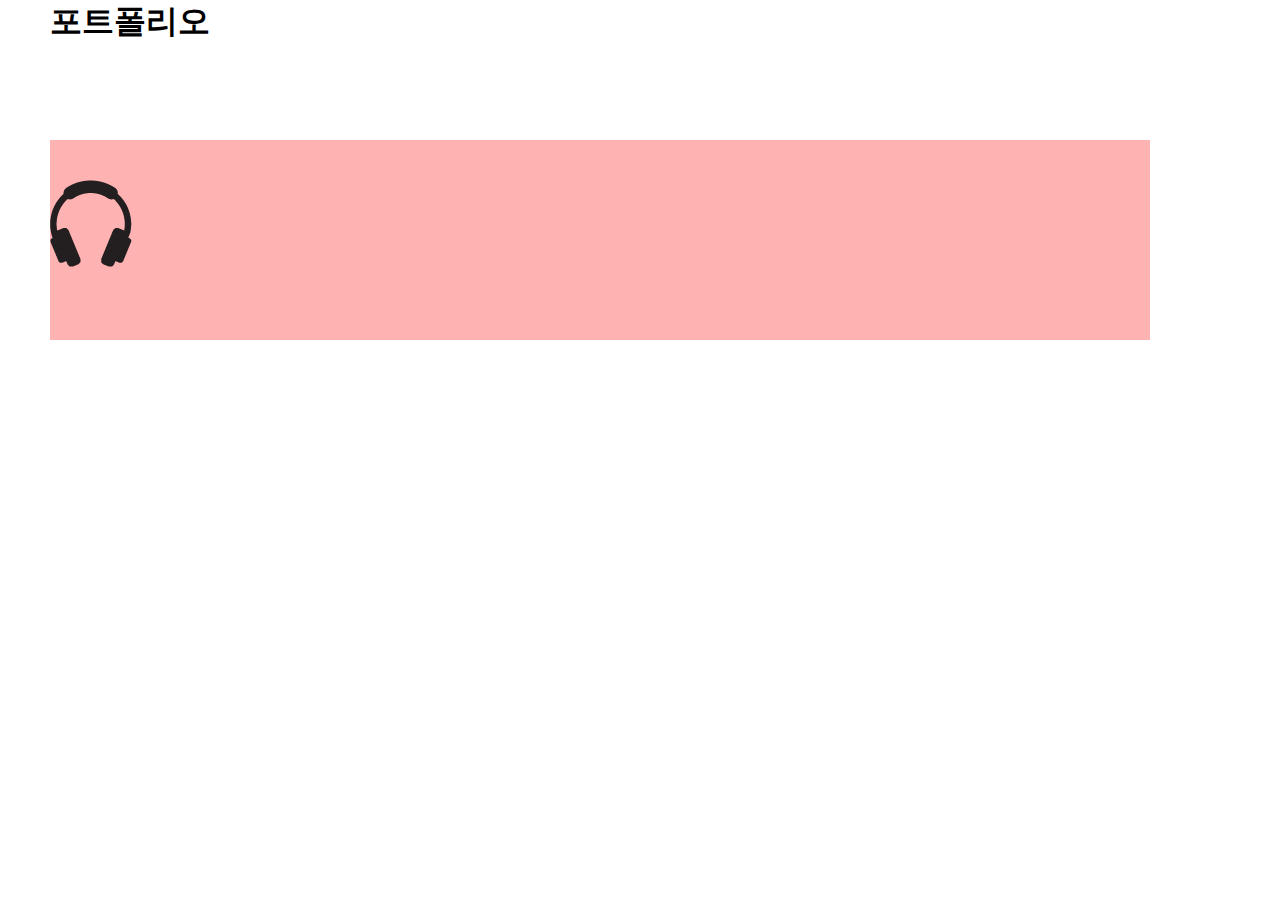
<file: test/20-둥실둥실-학생용/index.html>
﻿<!DOCTYPE HTML>
<html lang="ko-KR">
<head>
	<meta charset="UTF-8">
	<title></title>
	<link rel="stylesheet" href="css/index.css" />
	<script src="js/jquery-1.9.1.min.js"></script>
	<script src="js/scroll_menu.js"></script>
	<script src="js/DB_springMove_fn.js"></script> 
	
	
<body>	
		<h1 class="text_Move"></h1>
		<div id="contents">
			<div id="profile">	
				<div class="contentsBox1 cf">
					<h2>둥실둥실</h2>
					<ul>
						<li class="dd1"><img src="images/imgs01.png" alt="" /></li>
					</ul>
				</div>
				
			</div> 
		</div>
	  
</body>
</html>
</file>
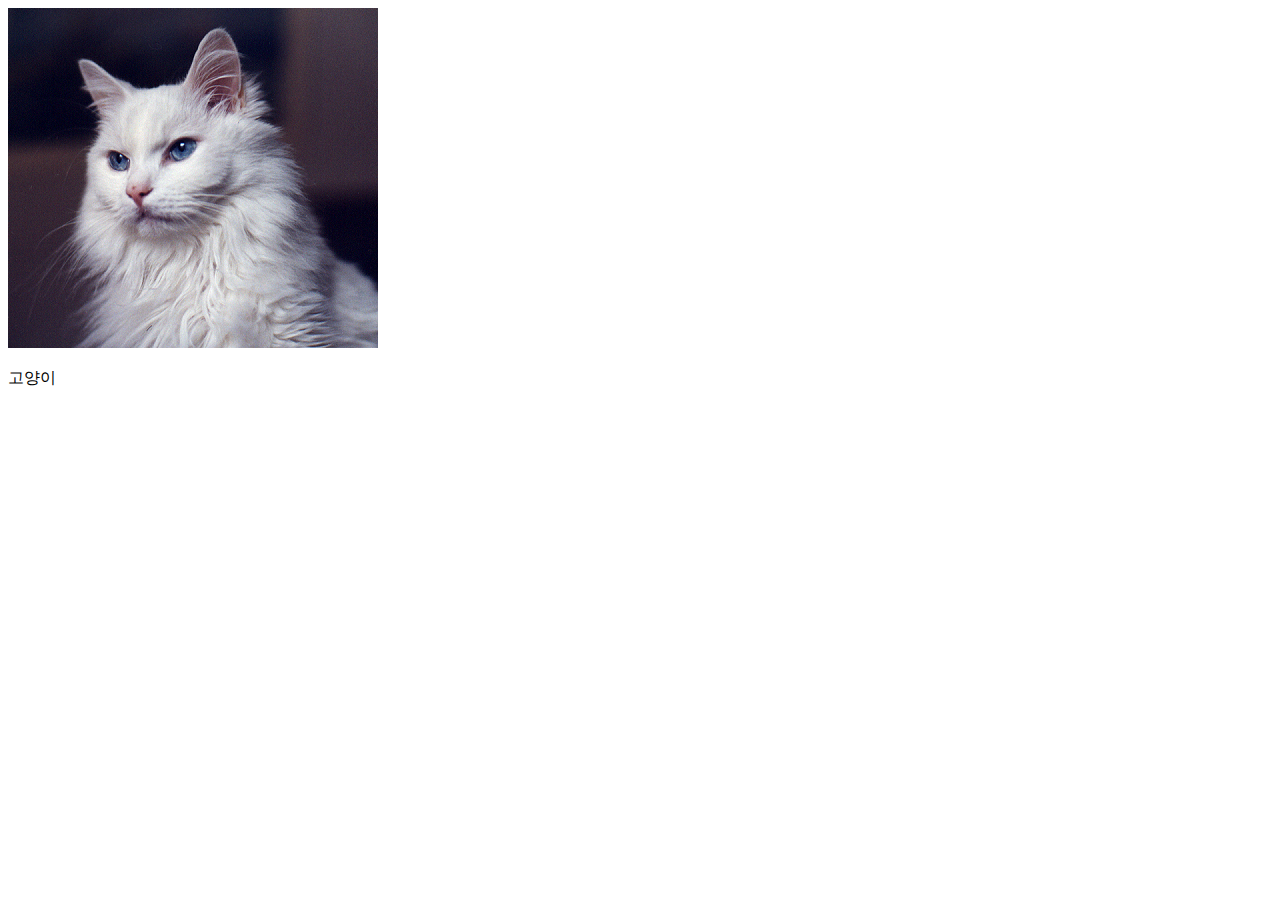
<file: test/ex01_02.html>
﻿<!DOCTYPE HTML>
<html lang="ko-KR">
<head>
	<meta charset="UTF-8">
	<title>HTML5 문서 저장하기</title>
</head>
<body>
	<!-- 이미지 가져오기 -->
	<img src="./images/img_cat2.jpg" alt="고양이">
	<p>고양이</p>
</body>
</html>
</file>
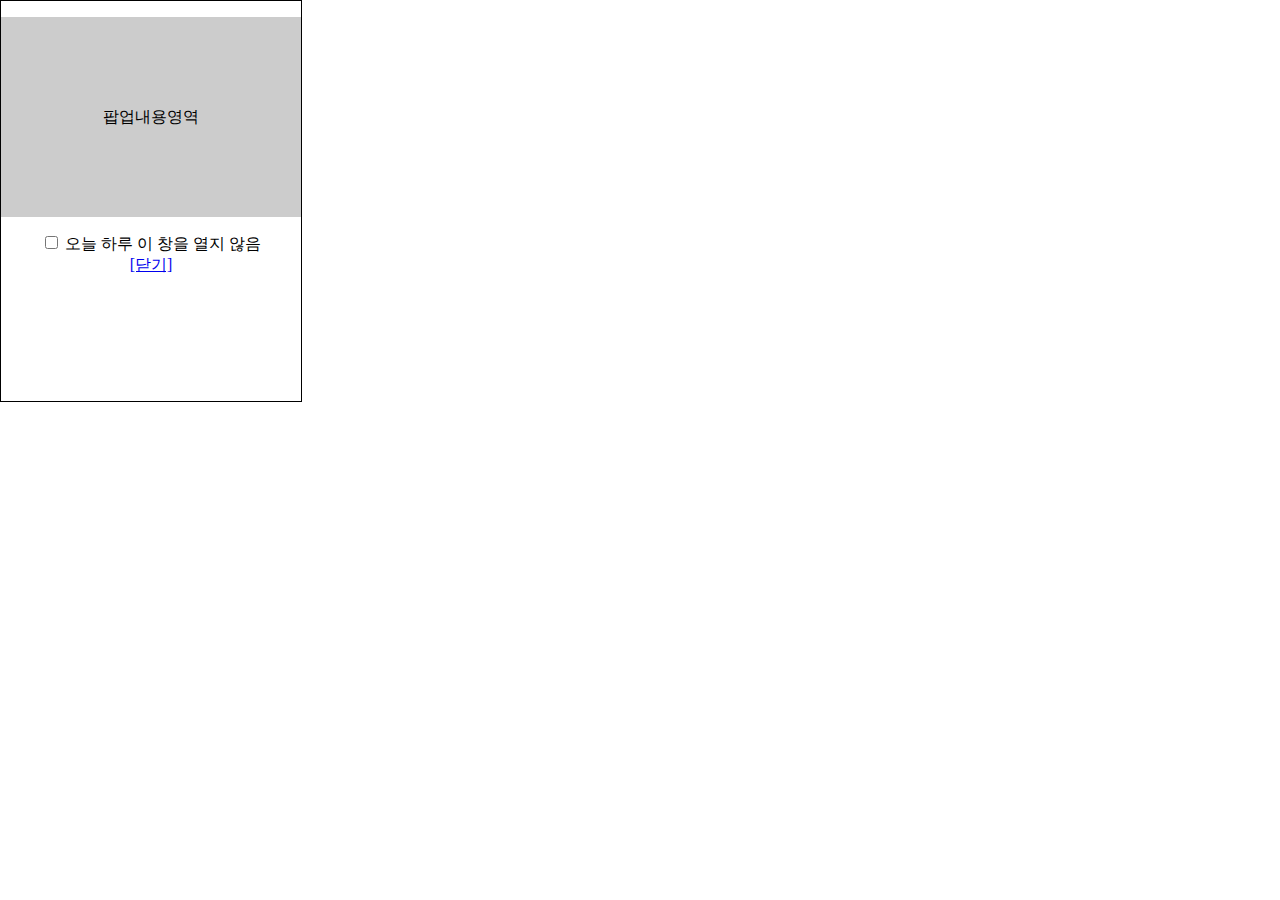
<file: test/25-popup-오늘하루열지않기/popup_03.html>
﻿<!DOCTYPE html>
<html lang="en">
<head>
    <meta charset="UTF-8">
    <meta http-equiv="X-UA-Compatible" content="IE=edge">
    <meta name="viewport" content="width=device-width, initial-scale=1.0">
    <title>Document</title>
    <!-- 쿠키를 삭제하면 팝업을 다시 띄울 수 있음. -->
    <style>
        body {
            margin: 0; padding: 0; border: 0;
        }
        ul, li{list-style: none; padding: 0;}
        #popWrap{
            position: absolute;
            left: 0px; top: 0px; z-index:200;
            /* visibility: hidden; */
        }
        #popup{
            width: 300px;
            height: 400px;
            border: 1px solid #000;
            text-align: center;
        }
        #popup > ul > li:first-child{
            height: 200px;
            line-height: 200px;
            text-align: center;
            background-color: #ccc;
        }
    </style>
    <script>
        /* expiresdays : 유효기간 */
        /* setCookie : 쿠키생성(이름, 값, 유효기간 -> 3요소 필요) */
        function setCookie(name, value, expiresdays){

            var todayDate = new Date();

            //.setDate()메서드는 현재 설정된 월의 시작 부분을 기준으로 Date객체의 날짜를 설정.
            todayDate.setDate(todayDate.getDate() + expiresdays);

            //document.cookie -> document와 연관된 쿠키를 읽고 쓰게함
            document.cookie = name + "=" + escape(value) + "; path=/;expires=" + todayDate.toUTCString(); + ";"

        }

        //닫기버튼을 클릭하면 쿠키가 생성되면서 닫히도록

        function closeWin(){
            if(document.notice_form.chkbok.checked){
                setCookie("popWrap","done",1); //1이면 1일
            }
            document.all['popWrap'].style.visibility = "hidden";
        }


    </script>
</head>
<body>
    <div id="popWrap">
        <div id="popup">
            <ul>
                <li>
                    팝업내용영역
                </li>
                <li>
                    <form action="#" name="notice_form">
                        <p>
                            <input type="checkbox" name="chkbok" value="checkbox"> 오늘 하루 이 창을 열지 않음 <br>
                            <a href="javascript:closeWin();">[닫기]</a>
                        </p>
                    </form>
                </li>
            </ul>
        </div>
    </div>
    <script>
        cookiedata = document.cookie; //브라우저에서도 쿠키에 접근가능하도록
        if(cookiedata.indexOf("popWrap=done")<0){
            document.all['popWrap'].style.visibility = "visible";
        } else {
            document.all['popWrap'].style.visibility = "hidden";

        }
    </script>
</body>
</html>
</file>
<file: test/20-둥실둥실-학생용/css/index.css>
﻿* {
    margin: 0;
    padding: 0;
    border: 0;
}

body {
    background: #ffffff;
    font-size: 1em;
    font-family: 'Nanum Gothic', '맑은 고딕', '돋움', 'dotum', sans-serif;
    overflow-x: hidden;
}

a {
    text-decoration: none;
}




#profile {
    width: 1200px;
    height: 530px;
    margin-bottom: 100px;
    padding-top: 120px;
}

#profile .contentsBox1 h2 {
    font-family: 'Ubuntu', sans-serif;
    font-size: 3em;
    margin-top: 20px;
    color: #192838;
    text-indent: -9999px;
}

#profile .contentsBox1 {
    width: 1100px;
    height: 200px;
    margin: 0 50px;
    position: relative;
    background: rgba(255, 0, 0, 0.3);
}

#profile .contentsBox1 ul li {
    float: left;
    list-style: none;
}

#profile .contentsBox1 ul li.dd1 {
    position: absolute;
    top: 20px;
    left: 0;
    font-size: 0; /* 알드라이브에서 실행했을 때 보이는 sample텍스트 감추기 */
}

#profile .contentsBox1 ul li.dd2 {
    position: absolute;
    top: 100px;
    left: 600px;
    font-size: 0;
    color: transparent;
}

#profile .contentsBox1 ul li.dd3 {
    position: absolute;
    top: 80px;
    left: 370px;
    font-size: 0;
    color: transparent;
}

#profile .contentsBox1 ul li.dd4 {
    position: absolute;
    top: 100px;
    left: 70px;
    font-size: 0;
    color: transparent;
}

#profile .contentsBox1 ul li.dd5 {
    position: absolute;
    top: 100px;
    right: 60px;
    font-size: 0;
    color: transparent;
}

#profile .contentsBox1 ul li.dd6 {
    position: absolute;
    top: 80px;
    right: 140px;
    font-size: 0;
    color: transparent;
}

#profile .contentsBox1 ul li.dd7 {
    position: absolute;
    top: 80px;
    left: 690px;
    font-size: 0;
    color: transparent;
}

#profile .contentsBox1 ul li.dd8 {
    position: absolute;
    display: none;
}

#profile .contentsBox1 ul li.dd9 {
    position: absolute;
    top: 80px;
    left: 140px;
    font-size: 0;
    color: transparent;
}
</file>
